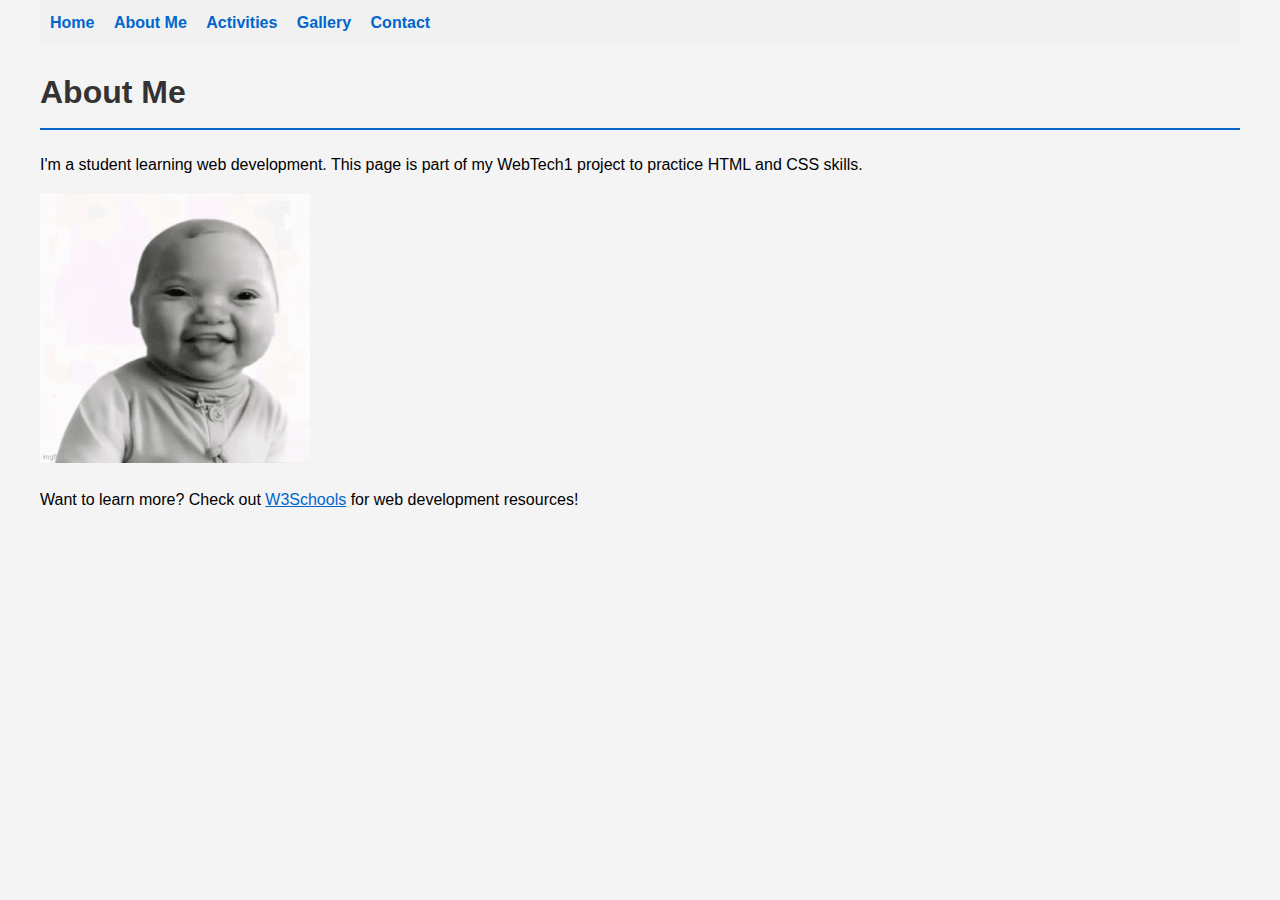
<file: about.html>
<!DOCTYPE html>
<html lang="en">
<head>
    <meta charset="UTF-8">
    <title>About Me</title>
    <link rel="stylesheet" href="styles.css">
</head>
<body>
    <nav>
        <a href="index.html">Home</a>
        <a href="about.html">About Me</a>
        <a href="activities.html">Activities</a>
        <a href="gallery.html">Gallery</a>
        <a href="contact.html">Contact</a>
    </nav>

    <h1>About Me</h1>
    
    <p>I'm a student learning web development. This page is part of my WebTech1 project to practice HTML and CSS skills.</p>
    
    <img src="images/baby-laugh-ai-baby.gif" alt="Animated baby laughing">
    
    <p>Want to learn more? Check out <a href="https://www.w3schools.com" target="_blank">W3Schools</a> for web development resources!</p>
</body>
</html>
</file>
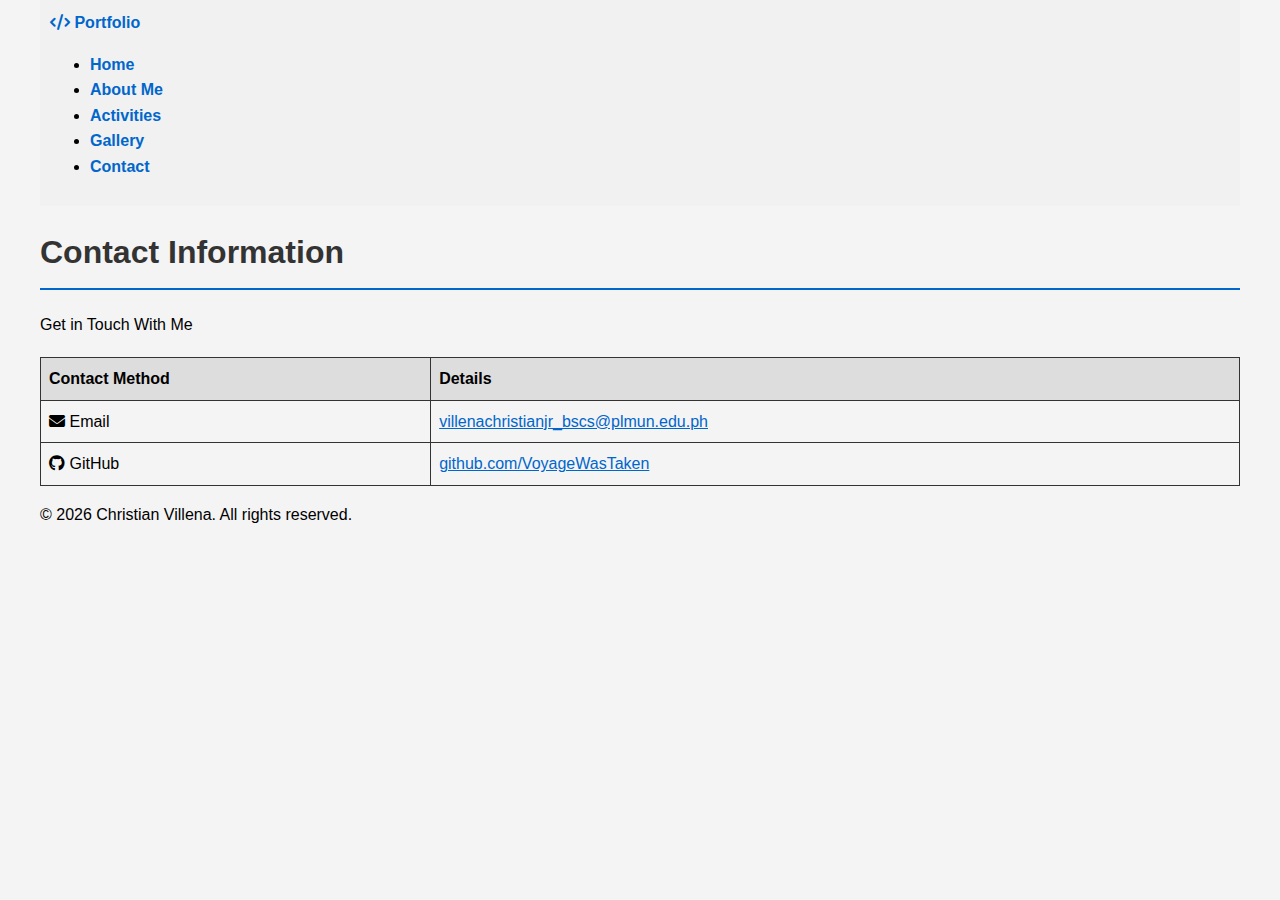
<file: contact.html>
<!DOCTYPE html>
<html lang="en">
<head>
    <meta charset="UTF-8">
    <meta name="viewport" content="width=device-width, initial-scale=1.0">
    <title>Contact Information</title>
    <link rel="stylesheet" href="styles.css">
    <link rel="stylesheet" href="https://cdnjs.cloudflare.com/ajax/libs/font-awesome/6.4.0/css/all.min.css">
</head>
<body>
    <nav class="navbar">
        <div class="nav-container">
            <div class="nav-logo">
                <a href="index.html"><i class="fas fa-code"></i> Portfolio</a>
            </div>
            <ul class="nav-menu">
                <li class="nav-item"><a href="index.html" class="nav-link">Home</a></li>
                <li class="nav-item"><a href="about.html" class="nav-link">About Me</a></li>
                <li class="nav-item"><a href="activities.html" class="nav-link">Activities</a></li>
                <li class="nav-item"><a href="gallery.html" class="nav-link">Gallery</a></li>
                <li class="nav-item"><a href="contact.html" class="nav-link active">Contact</a></li>
            </ul>
            <div class="hamburger">
                <span></span>
                <span></span>
                <span></span>
            </div>
        </div>
    </nav>

    <main>
        <section class="hero">
            <h1>Contact Information</h1>
            <p class="subtitle">Get in Touch With Me</p>
        </section>

        <section class="content">
            <div class="contact-wrapper">
                <table>
                    <tr>
                        <th>Contact Method</th>
                        <th>Details</th>
                    </tr>
                    <tr>
                        <td>
                            <div class="contact-method">
                                <i class="fas fa-envelope"></i>
                                <span>Email</span>
                            </div>
                        </td>
                        <td><a href="mailto:villenachristianjr_bscs@plmun.edu.ph">villenachristianjr_bscs@plmun.edu.ph</a></td>
                    </tr>
                    <tr>
                        <td>
                            <div class="contact-method">
                                <i class="fab fa-github"></i>
                                <span>GitHub</span>
                            </div>
                        </td>
                        <td><a href="http://github.com/VoyageWasTaken" target="_blank" rel="noopener noreferrer">github.com/VoyageWasTaken</a></td>
                    </tr>
                </table>
            </div>
        </section>
    </main>

    <footer>
        <p>&copy; 2026 Christian Villena. All rights reserved.</p>
    </footer>

   
</body>
</html>
</file>
<file: styles.css>
/* Basic page style */
body {
    font-family: Arial, Helvetica, sans-serif;
    background-color: #f4f4f4;
    margin: 20px;
    line-height: 1.6;
    max-width: 1200px;
    margin: 0 auto;
    
}

/* Navigation */
nav {
    background-color: #f1f1f1;
    padding: 10px;
    margin-bottom: 20px;
}

nav a {
    text-decoration: none;
    color: #0066cc;
    font-weight: bold;
    margin-right: 15px;
}

nav a:hover {
    color: #003366;
}

/* Headings */
h1 {
    color: #333333;
    border-bottom: 2px solid #0066cc;
    padding-bottom: 10px;
}



/* Tables */
table {
    border-collapse: collapse;
    width: 100%;
    margin-top: 20px;
}

th, td {
    border: 1px solid #333333;
    padding: 8px;
    text-align: left;
}

th {
    background-color: #dddddd;
}

/* Links */
a {
    color: #0066cc;
    transition: color 0.3s ease;
}

a:hover {
    color: #003366;
}

.camel {
    height: 300px;
    width: 200px;
}

/* Gallery Styling */
.gallery-container {
    width: 100%;
    padding: 20px 0;
}

.gallery {
    display: grid;
    grid-template-columns: repeat(auto-fit, minmax(280px, 1fr));
    gap: 20px;
    padding: 20px 0;
}

.gallery-item {
    position: relative;
    overflow: hidden;
    border-radius: 8px;
    box-shadow: 0 4px 8px rgba(0,0,0,0.15);
    transition: transform 0.3s ease, box-shadow 0.3s ease;
    cursor: pointer;
    background: white;
}

.gallery-item:hover {
    transform: translateY(-10px) scale(1.02);
    box-shadow: 0 8px 20px rgba(0,0,0,0.25);
}

.gallery-img {
    width: 100%;
    height: 250px;
    object-fit: cover;
    display: block;
    margin: 0;
    transition: opacity 0.3s ease;
}

.gallery-item:hover .gallery-img {
    opacity: 0.9;
}

.gallery-caption {
    padding: 15px;
    background: linear-gradient(to top, rgba(0,0,0,0.7), transparent);
    color: white;
    font-weight: bold;
    text-align: center;
    position: absolute;
    bottom: 0;
    width: 100%;
    transform: translateY(100%);
    transition: transform 0.3s ease;
}

.gallery-item:hover .gallery-caption {
    transform: translateY(0);
}

/* Lightbox Modal */
.lightbox {
    display: none;
    position: fixed;
    z-index: 1000;
    left: 0;
    top: 0;
    width: 100%;
    height: 100%;
    background-color: rgba(0,0,0,0.85);
    justify-content: center;
    align-items: center;
    animation: fadeIn 0.3s ease;
}

@keyframes fadeIn {
    from {
        opacity: 0;
    }
    to {
        opacity: 1;
    }
}

.lightbox-content {
    position: relative;
    max-width: 90%;
    max-height: 90vh;
    background: white;
    border-radius: 10px;
    padding: 20px;
    display: flex;
    flex-direction: column;
    align-items: center;
    animation: slideUp 0.3s ease;
}

@keyframes slideUp {
    from {
        transform: translateY(50px);
        opacity: 0;
    }
    to {
        transform: translateY(0);
        opacity: 1;
    }
}

#lightbox-img {
    max-width: 100%;
    max-height: 70vh;
    object-fit: contain;
    border-radius: 5px;
}

#lightbox-caption {
    margin-top: 15px;
    font-size: 16px;
    color: #333;
    text-align: center;
}

.close {
    position: absolute;
    top: 15px;
    right: 25px;
    font-size: 35px;
    font-weight: bold;
    color: #f1f1f1;
    cursor: pointer;
    transition: color 0.3s ease;
}

.close:hover {
    color: #bbb;
}

.nav-button {
    position: absolute;
    top: 50%;
    transform: translateY(-50%);
    background-color: rgba(255,255,255,0.2);
    color: black;
    border: none;
    font-size: 24px;
    cursor: pointer;
    padding: 12px 18px;
    border-radius: 5px;
    transition: background-color 0.3s ease;
    user-select: none;
}

.nav-button:hover {
    background-color: rgba(255,255,255,0.4);
}

.nav-button.prev {
    left: 15px;
}

.nav-button.next {
    right: 15px;
}

/* Responsive Design */
@media (max-width: 768px) {
    body {
        margin: 10px;
        padding: 0;
    }

    .gallery {
        grid-template-columns: repeat(auto-fit, minmax(200px, 1fr));
        gap: 15px;
    }

    .gallery-img {
        height: 200px;
    }

    .lightbox-content {
        padding: 10px;
    }

    .nav-button {
        font-size: 20px;
        padding: 8px 12px;
    }

    nav {
        padding: 8px;
    }

    nav a {
        margin-right: 10px;
        font-size: 14px;
    }
}

@media (max-width: 480px) {
    .gallery {
        grid-template-columns: 1fr;
        gap: 10px;
    }

    .gallery-img {
        height: 180px;
    }

    h1 {
        font-size: 24px;
    }

    .close {
        font-size: 28px;
        top: 10px;
        right: 15px;
    }

    .nav-button {
        font-size: 18px;
        padding: 6px 10px;
    }
}
</file>
